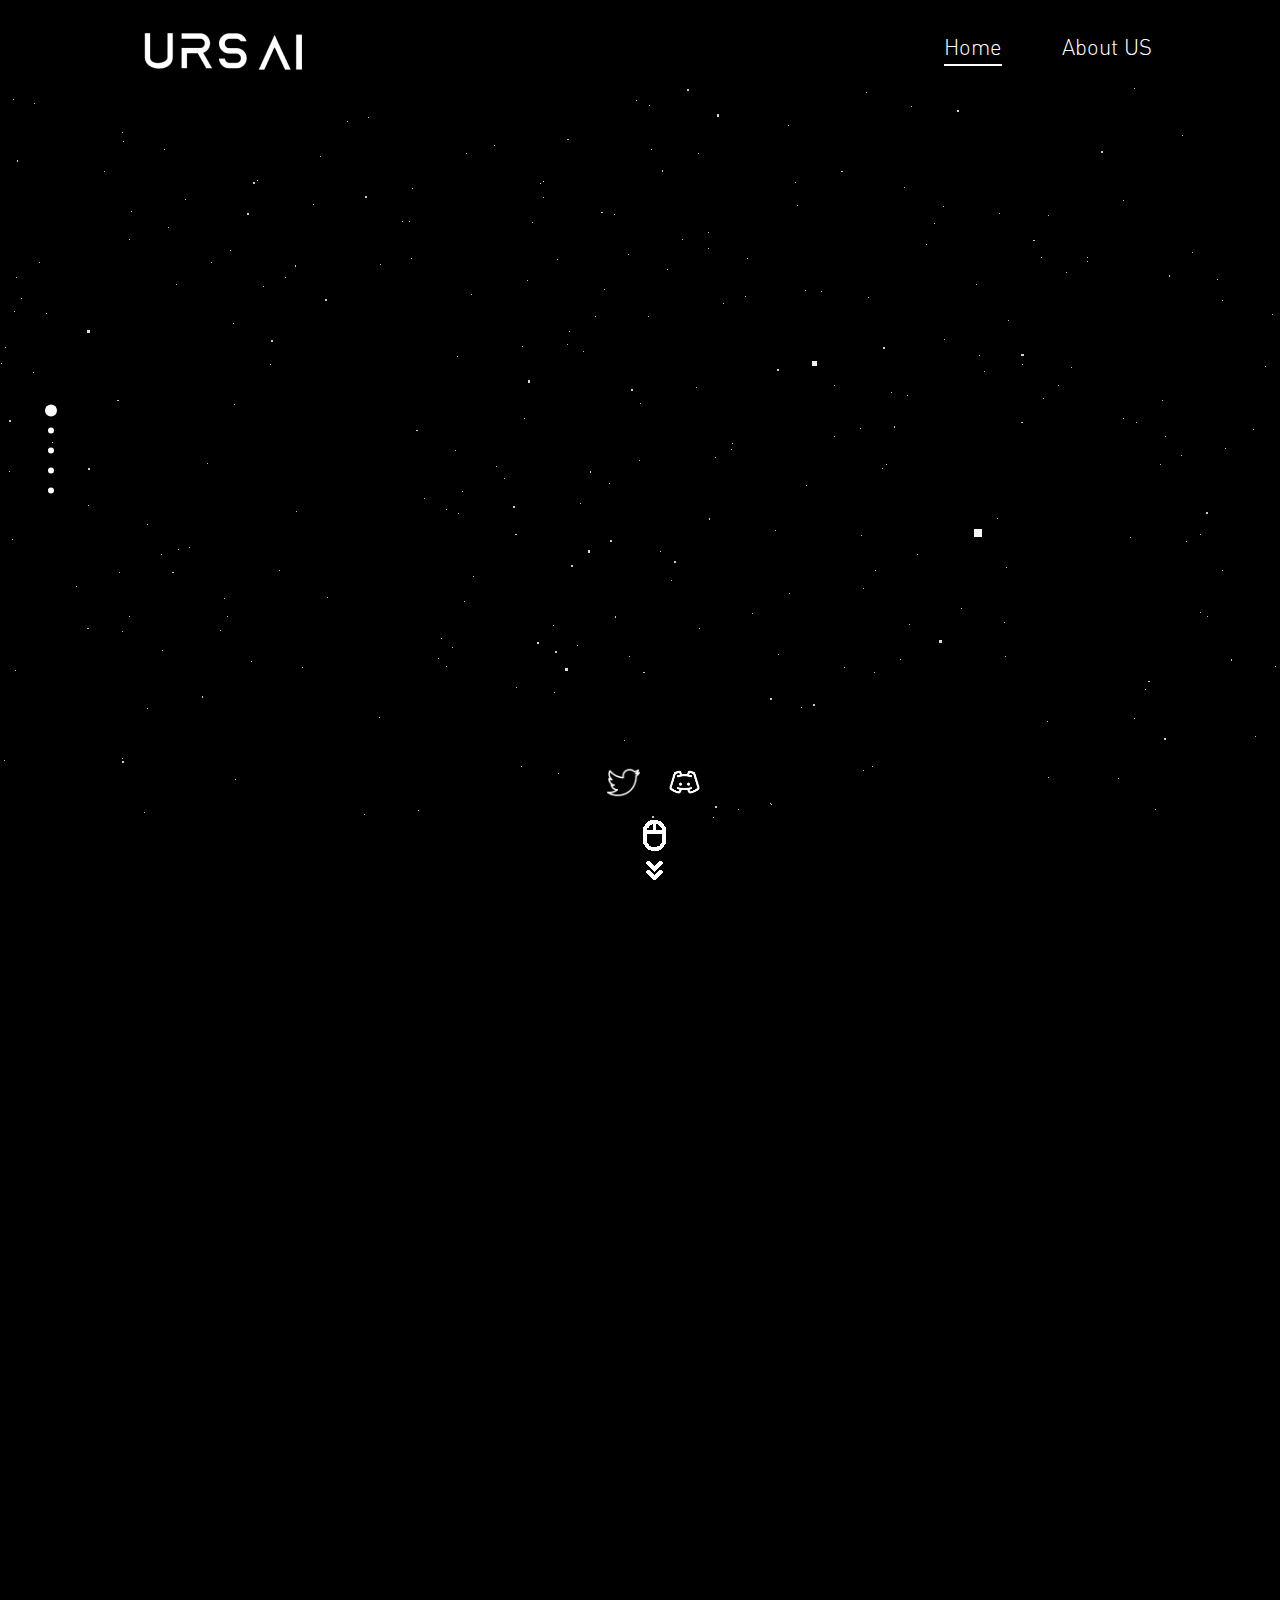
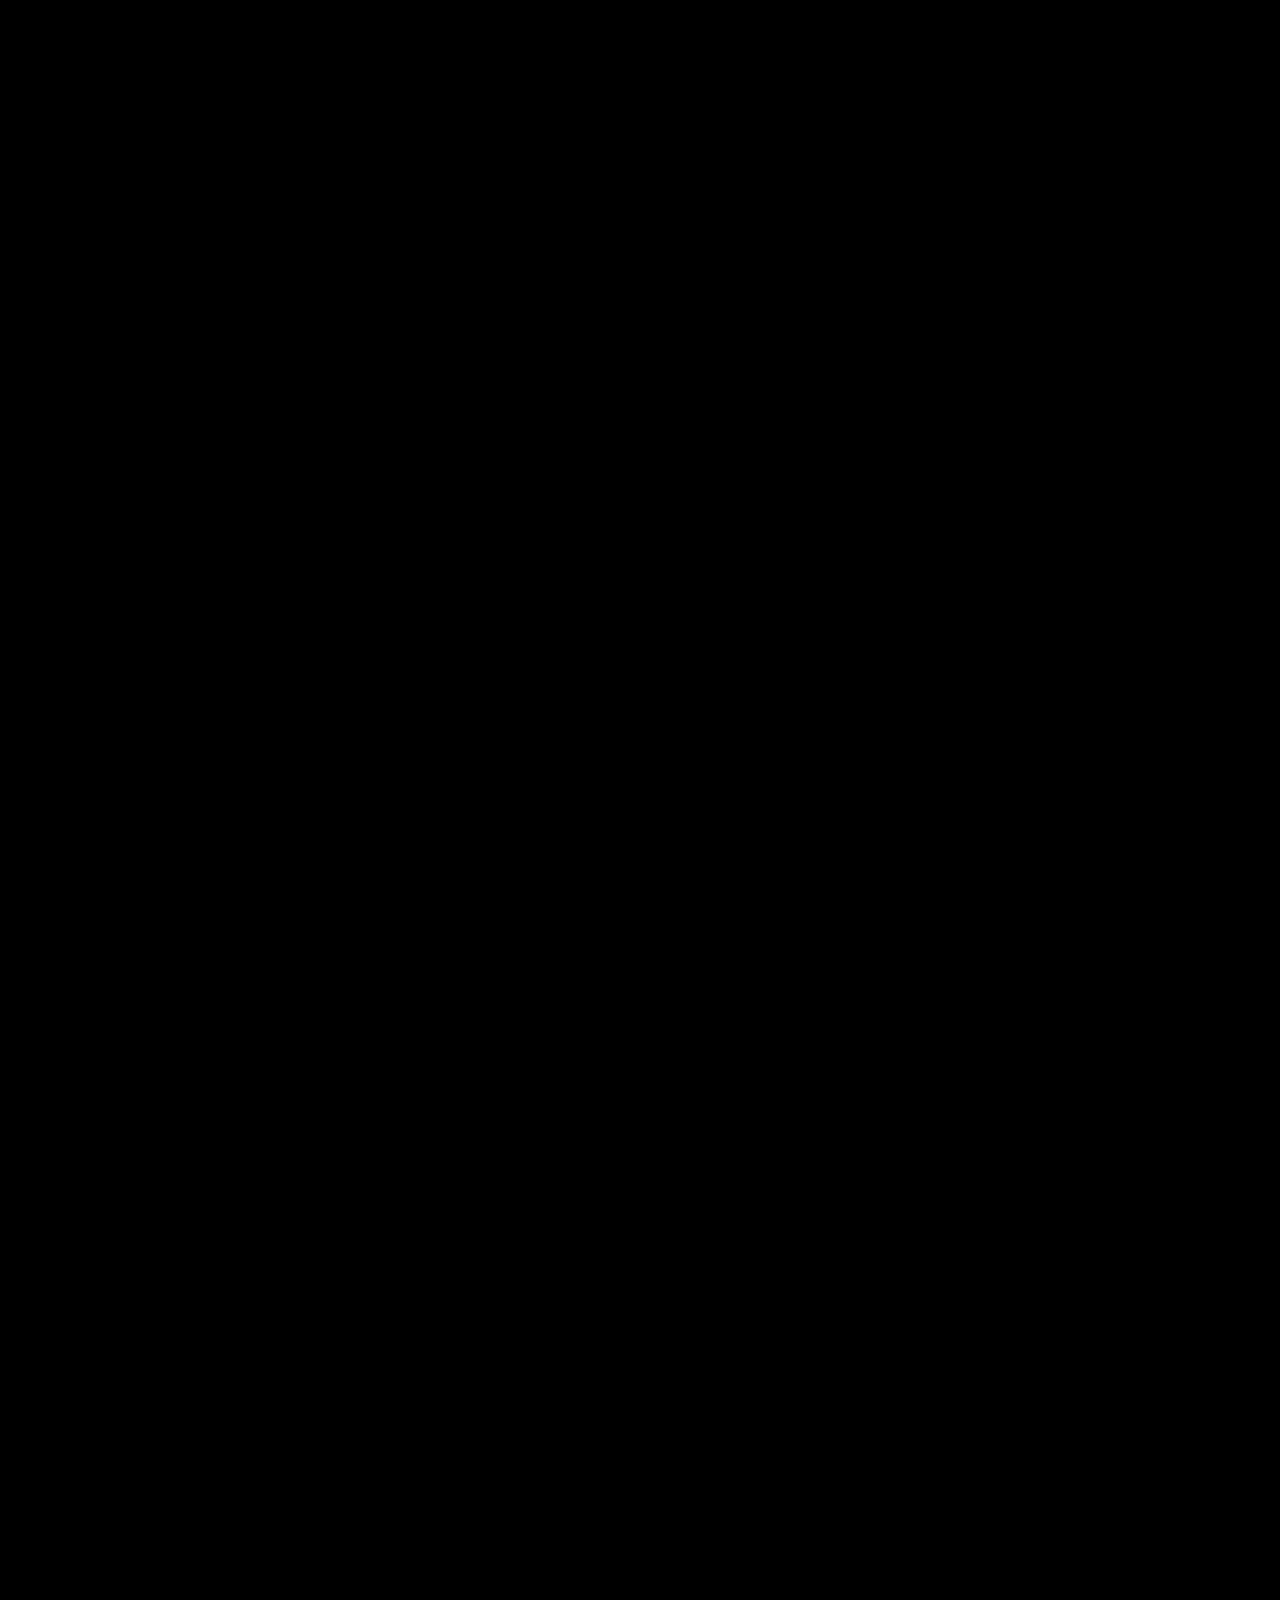
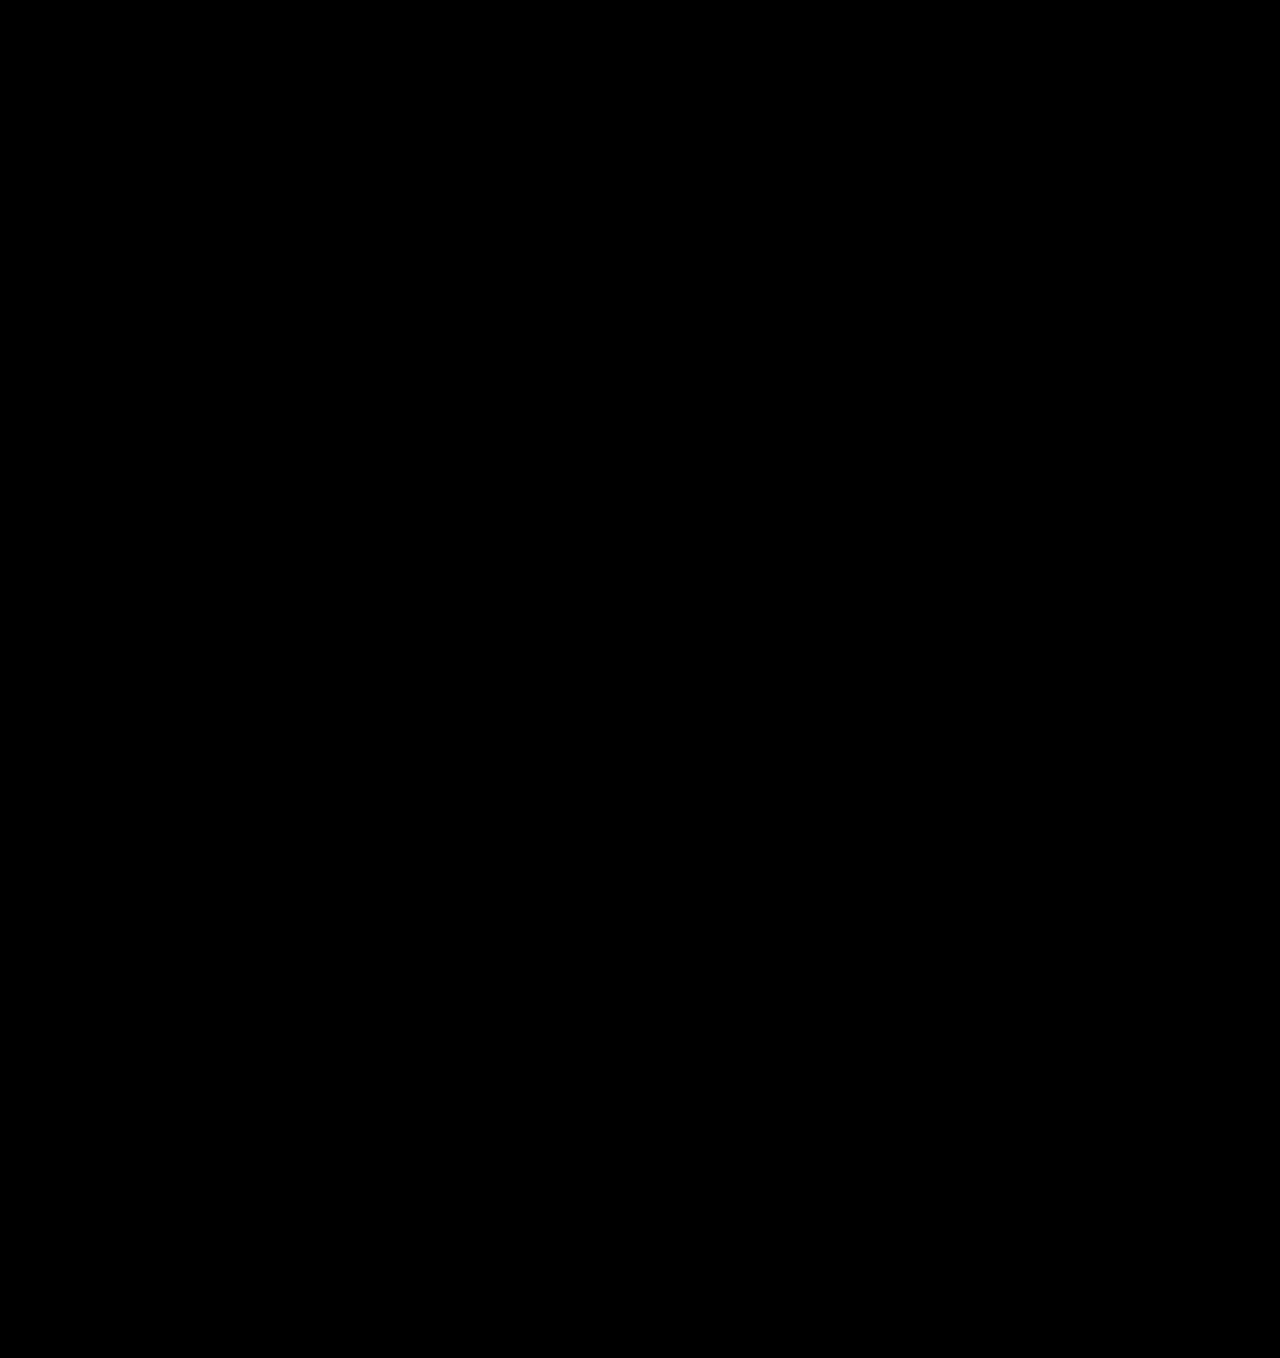
<file: index.html>
<!--
 * @Author: Drlong drl1210@163.com
 * @Date: 2023-04-17 09:34:23
 * @LastEditors: Drlong drl1210@163.com
 * @LastEditTime: 2023-04-20 10:11:46
 * @FilePath: \ai_alld:\web-all\urs-ai\index.html
 * @Description: 这是默认设置,请设置`customMade`, 打开koroFileHeader查看配置 进行设置: https://github.com/OBKoro1/koro1FileHeader/wiki/%E9%85%8D%E7%BD%AE
-->
<!DOCTYPE html>
<html lang="en">

<head>
	<meta http-equiv="Content-Type" content="text/html; charset=utf-8" />
	<title>URS.AI</title>
	<meta name="author" content="Alvaro Trigo Lopez" />
	<meta name="description" content="fullPage fixed header and footer." />
	<meta name="keywords" content="fullpage,jquery,demo,screen,fixed, header,footer, absolute, positioned,css" />
	<meta name="Resource-type" content="Document" />


	<link rel="stylesheet" type="text/css" href="css/fullpage.css" />
	<link rel="stylesheet" type="text/css" href="css/examples.css" />
	<style>

	</style>


</head>

<body>

	<audio id='click_audio_home' autoplay="autoplay" loop="loop" preload="auto" controls="controls"
		src="./audio/home.mp3">
	</audio>
	<audio id='click_audio_index' preload="auto" controls="controls" src="./audio/click.wav">
	</audio>
	<div id="header">
		<div class="nav">
			<!-- <div>2</div>
			<div>3</div> -->
			<a href="#" class="mala-logo mala-fl"></a>
			<div class="nav-help">
				<ul class="mala-nav-list mala-clearfix">
					<li class="mala-nav-item mala-fl">
						<a href="#" class="mala-nav-link" style="border-color: #fff;">
							Home</a>
					</li>
					<li class="mala-nav-item mala-fl">
						<a href="about.html" class="mala-nav-link">
							About US</a>
					</li>
				</ul>
			</div>
		</div>
	</div>
	<div id="footer">
		<!-- 底部滚动 -->
		<div class="bottom1">
			<div class="bottom1_top">
				<img src="images/twitter.png" class="img_1">
				<img src="images/DiscordLogo.png" class="img_1">
				<!-- <img src="images/Medium.png" class="img_1"> -->
				<!-- <img src="images/instagram.png" class="img_1"> -->
			</div>
			<div class="img_mouse">
				<img src="images/mouse.png">
				<!-- <div>
				<a class="nextone">Click To Next &nbsp;&nbsp;&nbsp;</a>
			</div> -->
				<img src="images/keyboard.png" class="img_keyboard">
			</div>

		</div>
	</div>
	<div id="lizhi" class="li_bac"></div>
	<div id="fullpage">
		<!-- page-1 -->
		<div class="section back" id="section0">
				<canvas id="canvas"></canvas>
				<div id="home_cent" class="home_cent">
					<h4> Easier Process, Better Creation.</h4>
					<p id="ticker" style=" font-size: 24px;">
						<i class="left-border"></i> URS.Al, the only platform you need to create <span
							style="font-size: 26px;font-weight: 600;">Al characters that are truly YOURS.</span>
					</p>
				</div>
			
			<!-- <canvas id="fire"></canvas> -->
		</div>
		<!-- page-2 -->
		<div class="section back0" id="section1">
			
			<div class="back0_cent">
				<div class="title1 ">
					<h4 id="text_0" class="title1_tit"> Your creativity, our protocol, <br> limitless possibilities.
					</h4>
					<p id="textp_0" class="title1_in">
						<i class="left-border"></i> Yours Protocol streamlines
						Al Character creation through a <span style="font-weight: 600;color:#3BF3FF">collaborative
							approach</span>, making it
						easier than ever to bring your
						characters to life
					</p>
				</div>

				<div class="cent1 lizhi_center">
					<video id="video_cent1" autoPlay="autoplay" class="video_cent" src="./video/B002.mp4" muted
						preload="auto" loop width="100%" height="600px">
						<source autoplay type="video/mp4">
					</video>
				</div>
				<div class="video_interact" id="video_interact">
					Click to interact
				</div>
			</div>

		</div>
		<!-- page-3 -->
		<div class="section back1" id="section2">
			
			<div class="back1_cent ">
				<div class="cent_box2">
					<div class="cent_2 cent_2_l">
						<h4 class="cent_2_tit">YOUR Creation with <br> <span
								style="font-size: 22px;font-weight: 600;font-family: DINFont_BO;color: #3BF3FF;">Total
								Flexibility and Autonomy</span> </h4>
						<p class="cent_2_p" style="padding-left: 60px;">
							Users can set: basic traits, self-awareness, conversation logic, worldview, and more <br>
							All settings for YOUR AI Characters will be <br> published onchain to ensure nothing is lost
						</p>
					</div>
					<div class="cent_2 cent_2_r" style="right:8%">
						<h4 class="cent_2_tit">Benefit from collective <br> <span
								style="font-size: 24px;font-weight: 600;font-family: DINFont_BO;color: #3BF3FF;"> UGI
								(User Generated
								Intelligencel)</span></h4>
						<p class="cent_2_p">
							With everything put on-chain, Yours Protocol enales trustless and permissionless tailoring
							of prompts
							<br>
							Community-built ecosystem brings AI Characters to life with richer and more nuanced
							personalities
						</p>
					</div>
				</div>
				<div class="cent_2_v_box">
					<video id="video_cent_2" class="cent_2_video" src='./video/C002.mp4' autoPlay="autoplay" muted
						preload="auto" loop width="100%" height="700px">
						<source autoplay type="video/mp4">
					</video>

				</div>
				<div class="video_interact_2 " id="video_interact_2">
					Click to interact
				</div>

			</div>


		</div>
		<!-- page-4 -->
		<div class="section back2" id="section3">
			<div class="video_cen3">
				<video id="video_cent_3" src='./video/A002.mp4' autoPlay="autoplay" muted preload="auto" loop
					width="700px">
					<source autoplay type="video/mp4">
			</video>
			</div>
			<div class="video_interact_3 " id="video_interact_3">
				Click to interact
			</div>
			<div class="title3">

				<h4 id="text_1" class="title3_tit">Everlasting Stability</h4>
				<p id="textp_1" class="title3_in">
					<i class="left-border"></i> Imagine creating something that will <span
						style="font-weight: 600;font-family: DINFont_BO;color: #3BF3FF;">last forever.</span>
					On-chain protocols offer that possibility for YOUR AI characters to stand the test of time and
					always evolving
				</p>
				<h4 class=" title3_tit_2">Easy Tailoring</h4>
				<p class=" title3_in_2">
					<i class="left-border"></i> Making YOUR perfect AI character <span
						style="font-weight: 600;font-family: DINFont_BO;color: #3BF3FF;"> has never been easier! </span>
					Directly chat with others' characters OR easily build upon them to create one that fits YOUR exact
					needs
				</p>
			</div>
		</div>
		<!-- page-4 -->
		<div class="section back3" id="section4">
			<canvas id="canvas_3"></canvas>
			
			<div class="title4">
				<h4 id="text_4" class="title4_tit">Alone we can do so little, together we can do so much.</h4>
				<p id="textp_4" class="title4_in">
					Join the first <span style="font-weight: 600;font-family: DINFont_BO;color: #3BF3FF;">
						community-driven </span> <br> UGI ecosystem today to unlock new
					possibilities with YOUR AIcharacters.
				</p>
				<div class="text_4_but ">
					Be the first to experience our MVP - Join Our Community TODAY! 
				</div>
			</div>
		</div>
		<!-- page-4 -->
		<!-- <div class="section" id="section1">
			<div class="slide" id="slide1">
				<div class="intro">
					<h1>How to do it</h1>
					<p>
						You will need to place your header and footer outside the plugin's wrapper.
						This way it won't move on scrolling. Take a look at the source code of this page.
					</p>
				</div>
			</div>

			<div class="slide" id="slide2">
				<h1>Slide 2</h1>
				<img src="imgs/iphone-blue.png" alt="iphone" id="iphone-two" />
			</div> 
		</div> -->
	</div>

	<script type="text/javascript" src="js/fullpage.js"></script>
	<script type="text/javascript" src="js/examples.js"></script>
	<script type="text/javascript" src="js/jquery-1.8.3.min.js"></script>
	<script type="text/javascript" src="js/index.js"></script>



	<!-- home -->
	<script type="module" src="js/home_script.js"></script>
	<script type="" src="js/home_scrollReveal.js"></script>
	<!-- home end -->


	<!-- <script src="js/liji-bac.js"></script> -->
	<!-- lizi -->

	<script src='js/three.min.js'></script>
	<script src="js/script.js"></script>

	<!-- lizi-end -->

	<script type="text/javascript">
		// var myFullpage = new fullpage('#fullpage', {
		// 	anchors: ['firstPage', 'secondPage', '3rdPage'],
		// 	// sectionsColor: ['#C63D0F', '#1BBC9B', '#7E8F7C'],
		// 	css3: true
		// });

		$(document).ready(function () {
			setTimeout(() => {
				console.log('11111111 :>> ', 11111111);
				$('.home_cent').removeClass('home_cent_ach');
				$('.home_cent').toggleClass('home_cent_ac');
			}, 3000);
		});

	</script>

</body>

</html>
</file>
<file: css/fullpage.css>
/*!
 * fullPage 4.0.19
 * https://github.com/alvarotrigo/fullPage.js
 *
 * @license GPLv3 for open source use only
 * or Fullpage Commercial License for commercial use
 * http://alvarotrigo.com/fullPage/pricing/
 *
 * Copyright (C) 2021 http://alvarotrigo.com/fullPage - A project by Alvaro Trigo
 */
html.fp-enabled,
.fp-enabled body {
    margin: 0;
    padding: 0;
    overflow:hidden;

    /*Avoid flicker on slides transitions for mobile phones #336 */
    -webkit-tap-highlight-color: rgba(0,0,0,0);
}
.fp-section {
    position: relative;
    -webkit-box-sizing: border-box; /* Safari<=5 Android<=3 */
    -moz-box-sizing: border-box; /* <=28 */
    box-sizing: border-box;
    height: 100%;
    display: block;
}
.fp-slide {
    float: left;
}
.fp-slide, .fp-slidesContainer {
    height: 100%;
    display: block;
}
.fp-slides {
    z-index:1;
    height: 100%;
    overflow: hidden;
    position: relative;
    -webkit-transition: all 0.3s ease-out; /* Safari<=6 Android<=4.3 */
    transition: all 0.3s ease-out;
}
.fp-table{
    display: flex;
    flex-direction: column;
    justify-content: center;
    width: 100%;
}
.fp-slidesContainer {
    float: left;
    position: relative;
}
.fp-controlArrow {
    -webkit-user-select: none; /* webkit (safari, chrome) browsers */
    -moz-user-select: none; /* mozilla browsers */
    -khtml-user-select: none; /* webkit (konqueror) browsers */
    -ms-user-select: none; /* IE10+ */
    position: absolute;
    z-index: 4;
    top: 50%;
    cursor: pointer;
    margin-top: -38px;
    -webkit-transform: translate3d(0,0,0);
    -ms-transform: translate3d(0,0,0);
    transform: translate3d(0,0,0);
}
.fp-prev{
    left: 15px;
}
.fp-next{
    right: 15px;
}
.fp-arrow{
    width: 0;
    height: 0;
    border-style: solid;
}
.fp-arrow.fp-prev {
    border-width: 38.5px 34px 38.5px 0;
    border-color: transparent #fff transparent transparent;
}
.fp-arrow.fp-next {
    border-width: 38.5px 0 38.5px 34px;
    border-color: transparent transparent transparent #fff;
}
.fp-notransition {
    -webkit-transition: none !important;
    transition: none !important;
}
#fp-nav {
    position: fixed;
    z-index: 999999;
    top: 50%;
    opacity: 1;
    transform: translateY(-50%);
    -ms-transform: translateY(-50%);
    -webkit-transform: translate3d(0,-50%,0);
}
#fp-nav.fp-right {
    right: 37px;
}
#fp-nav.fp-left {
    left: 37px;
}
.fp-slidesNav{
    position: absolute;
    z-index: 4;
    opacity: 1;
    -webkit-transform: translate3d(0,0,0);
    -ms-transform: translate3d(0,0,0);
    transform: translate3d(0,0,0);
    left: 0 !important;
    right: 0;
    margin: 0 auto !important;
}
.fp-slidesNav.fp-bottom {
    bottom: 17px;
}
.fp-slidesNav.fp-top {
    top: 17px;
}
#fp-nav ul,
.fp-slidesNav ul {
  margin: 0;
  padding: 0;
}
#fp-nav ul li,
.fp-slidesNav ul li {
    display: block;
    width: 14px;
    height: 13px;
    margin: 7px;
    position:relative;
}
.fp-slidesNav ul li {
    display: inline-block;
}
#fp-nav ul li a,
.fp-slidesNav ul li a {
    display: block;
    position: relative;
    z-index: 1;
    width: 100%;
    height: 100%;
    cursor: pointer;
    text-decoration: none;
}
#fp-nav ul li a.active span,
.fp-slidesNav ul li a.active span,
#fp-nav ul li:hover a.active span,
.fp-slidesNav ul li:hover a.active span{
    background-color: #fff;
    height: 12px;
    width: 12px;
    margin: -6px 0 0 -6px;
    border-radius: 100%;
 }
#fp-nav ul li a span,
.fp-slidesNav ul li a span {
    border-radius: 50%;
    position: absolute;
    z-index: 1;
    height: 6px;
    width: 6px;
    border: 0;
    background-color: #fff;
    left: 50%;
    top: 50%;
    margin: -3px 0 0 -3px;
    -webkit-transition: all 0.1s ease-in-out;
    -moz-transition: all 0.1s ease-in-out;
    -o-transition: all 0.1s ease-in-out;
    transition: all 0.1s ease-in-out;
}
#fp-nav ul li:hover a span,
.fp-slidesNav ul li:hover a span{
    width: 10px;
    height: 10px;
    margin: -5px 0px 0px -5px;
}
#fp-nav ul li .fp-tooltip {
    position: absolute;
    top: -2px;
    color: #fff;
    font-size: 14px;
    font-family: arial, helvetica, sans-serif;
    white-space: nowrap;
    max-width: 220px;
    overflow: hidden;
    display: block;
    opacity: 0;
    width: 0;
    cursor: pointer;
}
#fp-nav ul li:hover .fp-tooltip,
#fp-nav.fp-show-active a.active + .fp-tooltip {
    -webkit-transition: opacity 0.2s ease-in;
    transition: opacity 0.2s ease-in;
    width: auto;
    opacity: 1;
}
#fp-nav ul li .fp-tooltip.fp-right {
    right: 20px;
}
#fp-nav ul li .fp-tooltip.fp-left {
    left: 20px;
}
.fp-auto-height.fp-section,
.fp-auto-height .fp-slide{
    height: auto !important;
}

.fp-responsive .fp-is-overflow.fp-section{
    height: auto !important;
}

/* Used with autoScrolling: false */ 
.fp-scrollable.fp-responsive .fp-is-overflow.fp-section,
.fp-scrollable .fp-section,
.fp-scrollable .fp-slide{
   /* Fallback for browsers that do not support Custom Properties */
   height: 100vh;
   height: calc(var(--vh, 1vh) * 100);
}

.fp-scrollable.fp-responsive .fp-is-overflow.fp-section:not(.fp-auto-height):not([data-percentage]),
.fp-scrollable .fp-section:not(.fp-auto-height):not([data-percentage]),
.fp-scrollable .fp-slide:not(.fp-auto-height):not([data-percentage]){
    /* Fallback for browsers that do not support Custom Properties */
    min-height: 100vh;
    min-height: calc(var(--vh, 1vh) * 100);
}

/* Disabling vertical centering on scrollable elements */
.fp-overflow{
    justify-content: flex-start;
    max-height: 100vh;
}

/* No scrollable when using auto-height */
.fp-scrollable .fp-auto-height .fp-overflow{
    max-height: none;
}

.fp-is-overflow .fp-overflow.fp-auto-height-responsive,
.fp-is-overflow .fp-overflow.fp-auto-height,
.fp-is-overflow > .fp-overflow{
    overflow-y: auto;
}
.fp-overflow{
    outline:none;
}

.fp-overflow.fp-table{
    display: block;
}

.fp-responsive .fp-auto-height-responsive.fp-section,
.fp-responsive .fp-auto-height-responsive .fp-slide{
    height: auto !important;
    min-height: auto !important;
}

/*Only display content to screen readers*/
.fp-sr-only{
    position: absolute;
    width: 1px;
    height: 1px;
    padding: 0;
    overflow: hidden;
    clip: rect(0, 0, 0, 0);
    white-space: nowrap;
    border: 0;
}

/* Customize website's scrollbar like Mac OS
Not supports in Firefox and IE */
.fp-scroll-mac .fp-overflow::-webkit-scrollbar {
    background-color: transparent;
    width: 9px;
}
.fp-scroll-mac .fp-overflow::-webkit-scrollbar-track {
    background-color: transparent;
}
.fp-scroll-mac .fp-overflow::-webkit-scrollbar-thumb {
    background-color: rgba(0,0,0,.4);
    border-radius: 16px;
    border: 4px solid transparent;
}
.fp-warning,
.fp-watermark{
    z-index: 9999999;
    position: absolute;
    bottom: 0;
}
.fp-warning,
.fp-watermark a{
    text-decoration: none;
    color: #000;
    background: rgba(255,255,255,0.6);
    padding: 5px 8px;
    font-size: 14px;
    font-family: arial;
    color: black;
    display: inline-block;
    border-radius: 3px;
    margin: 12px;
}
.fp-noscroll .fp-overflow{
    overflow: hidden;
}
</file>
<file: css/examples.css>
@CHARSET "ISO-8859-1";
/* Reset CSS
 * --------------------------------------- */


 @font-face {
    font-family: 'DINFont';   /*字体名称*/
    src: url('../font/DIN-LI.OTF');       /*字体源文件*/
  }

  /* 加粗字体 */
  @font-face {
    font-family: 'DINFont_BO';   /*字体名称*/
    src: url('../font/DIN-BO.OTF');       /*字体源文件*/
  }

 *{
    font-family: DINFont;
 }
 body{
	font-family: DINFont;
	background-color: #000000;
}

body,div,dl,dt,dd,ul,ol,li,h1,h2,h3,h4,h5,h6,pre,
form,fieldset,input,textarea,p,blockquote,th,td {
    padding: 0;
    margin: 0;
    text-align: left;
}
a{
	text-decoration:none;
}
table {
    border-spacing: 0;
}
fieldset,img {
    border: 0;
}
address,caption,cite,code,dfn,em,strong,th,var {
    font-weight: normal;
    font-style: normal;
}
strong{
	font-weight: bold;
}
ol,ul {
    list-style: none;
    margin:0;
    padding:0;
}
caption,th {
    text-align: left;

}
h1,h2,h3,h4,h5,h6 {
    font-weight: normal;
    font-size: 100%;
    margin:0;
    padding:0;
    color:#ffffff;
}
q:before,q:after {
    content:'';
}
abbr,acronym { border: 0;
}


.fp-watermark{display: none;}


#canvas_3 {
	display: block;
	width: 100%;
	height: 100%;
	position: absolute;
	top: 0;
	left: 0;
}


/* 处理调试 */
.lil-gui.autoPlace {
	display: none;
}

.intro p {
	color: #fff;
}

/* Centered texts in each section
* --------------------------------------- */
.section {
	text-align: center;
}

/* Fixed header and footer.
* --------------------------------------- */
#header,
#footer {
	position: fixed;
	min-height: 60px;
	display: block;
	width: 100%;
	background: #000000;
	z-index: 9;
	text-align: center;
	color: #ffffff;
	padding: 20px 0 0 0;
}

#header {
	top: 0px;
}

#footer {
	bottom: 0px;
	background: transparent;
}

.nav {
    /* width: 1920px; */
    margin: 0 auto;
    height: 60px;
    padding-left: 10%;
    padding-right: 10%;
	display: flex;
	align-items: center;
	justify-content: space-between;

}

.mala-logo {
    background-image: url(../images/LOGO.png);
    display: block;
    width: 192px;
    height: 47px;
}

.nav-help {
    display: flex;
	align-items: center;
	justify-content: flex-end;
}

 
.mala-fl {
    float: left;
    text-align: center;
}

.mala-nav-link {
    border-bottom: 2px solid #000000;
}
.mala-nav-link:hover {
    border-bottom: 2px solid #fff;
}

.mala-nav-list {
    margin-left: 30px;
}

.mala-nav-item {
    position: relative;
    list-style-type: none;
    display: list-item;
    margin-left: 60px;
    /* margin-top: 12px; */
}

.mala-nav-link-lang {
    background-image: url(../images/language.png);
    background-repeat: no-repeat;
    display: block;
    width: 28px;
    height: 28px;
    margin-top: 2px;
}

.mala-nav-link {
    font-family: DINFont;
    text-decoration: none;
    display: inline-block;
    color: #fff;
    cursor: pointer;
    font-weight: regular;
    font-size: 22px;
    padding-bottom: 4px;
    line-height: normal;
}


.bottom1 {
    position: fixed;
    bottom: 3px;
    left: 50%;
    width: 260px;
    margin-left: -102px;
    z-index: 999;
}
.bottom1_top{
    display: flex;
    align-items: center;
    justify-content: center;
}

.bottom1 img {
    width: 33px;
    margin-right: 28px;
}

.img_mouse {
    width: 100%;
    margin: 20px auto 10px;

    display: flex;
    justify-content: center;
    align-items: center;
    flex-direction: column;
}

.img_keyboard {
    margin-top: 2px;
    animation: img_keyboard_move 1.3s cubic-bezier(0, 0.41, 0.67, 1.08) 0.2s infinite both;
}

@keyframes img_keyboard_move {
    0% {
        opacity: 1;
    }

    100% {
        opacity: 0;
    }
}

/* Bottom menu
* --------------------------------------- */


/* Custom CSS
 * --------------------------------------- */

 .left-border {
    display: inline-block;
    width: 5px;
    height: 20px;
    background-color: #fff;
    margin-right: 12px;
}

 /* page-1 */

 .back{
	height: 100%;
	overflow: hidden;
}
 .back #canvas{
	margin-top: -60px;
}


 .home_cent{
    position: absolute;
    left:50%;
    top: 8%;
    margin: 0px auto;
    font-family:DINFont;
    color: #fff;
    z-index: 99;
    margin-left: -460px;
    line-height: 40px;
    opacity: 0;
    z-index: 9999;
    /* transition: all 3s ease-in-out 0.4s; */
 
}

.home_cent_ac {
    animation: home_cent_ac 0.9s cubic-bezier(0.25, 0.67, 0.63, 0.68) 1 forwards;;
}

.home_cent_ach {
    animation: home_cent_ach 0.9s cubic-bezier(0.25, 0.67, 0.63, 0.68) 1 forwards;;
}

@keyframes home_cent_ac {
    0% {
        opacity: 0;
        top: 17%;
    }

    100% {
        opacity: 1;
        top: 8%;
    }
}

@keyframes home_cent_ach {
    0% {
        opacity: 1;
        top: 8%;
    }

    100% {
        opacity: 0;
        top: 17%;
    }
}

.home_cent h4 {
    color: #ffffff;
    font-family:DINFont_BO;
    font-weight: bold;
    font-size: 60px;
    /* line-height: 34px; */
    letter-spacing: 0px;
    text-align: left;
    display: block;
    margin: 0;
    margin-top: 70px;
}
.home_cent p {
	color: #ffffff;
    font-family: DINFont;
    font-weight: normal;
    font-size: 24px;
    /* line-height: 30px; */
    letter-spacing: 0px;
    text-align: left;
	margin-top: 12px;
}

 /* page-1-end */

 /* page-2 */
 .back0{
    padding-left: 8%;
    padding-right: 8%;
   position: absolute;
   top:0;
   left: 0;
   position: relative;
   height: 100%;

}

.title1 {
    width: 480px;
    height: 400px;
    position: absolute;
    left: 12%;
    top: 50%;
    transform: translate(0%, -66%);
    color: #fff;
    z-index: 99;
    transition: all 2 ease-in-out 0.3s;

}

 

.title1_tit{
    color: #ffffff;
    font-family: DINFont_BO;
    font-weight: bold;
    font-size: 36px;
    letter-spacing: 0px;
    text-align: left;
    display: block;
    line-height: 44px;
    transition: all 3 ease-in-out 0.3s;
    opacity: 0;
    margin-top: 40px;
    position: absolute;
    top: 60px;
}




.title1_in {
    color: #ffffff;
    font-family: DINFont;
    font-weight: normal;
    font-size: 24px;
    line-height: 30px;
    letter-spacing: 0px;
    text-align: left;
    transition: all 2 ease-in-out 0.3s;
    opacity: 0;
    margin-top: 40px;
    position: absolute;
    top: 220px;

}


.cent1 {
    width: 700px;
    height: 700px;
    position: absolute;
    right: -3%;
    top: 50%;
    transform: translate(0%, -60%);
    /* transition: all 2s ease-in-out .5s; */

}
.video_cent {
    width: 700px;
    height: 700px;
    position: absolute;
    /* position: absolute;
    width: 700px;
    height: 700px;
    right: 1%; */
    /* transition: all 2s ease-in-out .5s; */

}

.video_interact {
    position:absolute;
    bottom: 30%;
    left: 51%;
    transform: translate(-50%, 0%);
    color: #fff;
    font-size: 16px;
    z-index: 99999;
    font-weight: 100;
    cursor: pointer;
    padding: 10px 18px;
    border: 1px solid #fff;
    transition: all 0.3s ease-in-out 0s;
    border-radius: 14px;
    opacity: 0;
}
.video_interact:hover {
   border: 1px solid #fff;
   background-color: #fff;
   color: #000;
}


.cent1_ac {
    animation: cent1_ac 1s cubic-bezier(0.25, 0.67, 0.63, 0.68) 1 forwards;;
}

.cent1_ach {
    animation: cent1_ach 1s cubic-bezier(0.25, 0.67, 0.63, 0.68) 1 forwards;;
}

@keyframes cent1_ac {
    0% {
        opacity: 0;
    }

    100% {
        opacity: 1;
    }
}

@keyframes cent1_ach {
    0% {
        opacity: 1;
    }

    100% {
        opacity: 0;
    }
}

.cent1_v_ac {
    animation: cent1_v_ac 0.3s cubic-bezier(0.25, 0.67, 0.63, 0.68) 1 forwards;;
}

.cent1_v_ach {
    animation: cent1_v_ach 0.3s cubic-bezier(0.25, 0.67, 0.63, 0.68) 1 forwards;;
}

@keyframes cent1_v_ac {
    0% {
        opacity: 0;
        /* transform: scale(1); */
    }

    100% {
        opacity: 1;
        /* transform: scale(1.1); */
    }
}

@keyframes cent1_v_ach {
    0% {
        opacity: 1;
        /* transform: scale(1.1); */
    }

    100% {
        opacity: 0;
        /* transform: scale(1); */
        
    }
}

.title1_tit_ac {
    animation: title1_tit_ac 0.6s cubic-bezier(0.25, 0.67, 0.63, 0.68) 1 forwards;;
}

.title1_tit_ach {
    animation: title1_tit_ach 0.6s cubic-bezier(0.25, 0.67, 0.63, 0.68) 1 forwards;;
}

@keyframes title1_tit_ac {
    0% {
        opacity: 0;
        top: 120px;
    }

    100% {
        opacity: 1;
        top: 60px;
    }
}

@keyframes title1_tit_ach {
    0% {
        opacity: 1;
        top: 60px;
    }

    100% {
        opacity: 0;
        top: 120px;
    }
}
.title1_in_ac {
    animation: title1_in 0.6s cubic-bezier(0.25, 0.67, 0.63, 0.68) 1 forwards;;
}

.title1_in_ach {
    animation: title1_in_ach 0.6s cubic-bezier(0.25, 0.67, 0.63, 0.68) 1 forwards;;
}

@keyframes title1_in {
    0% {
        opacity: 0;
        top: 320px;
    }

    100% {
        opacity: 1;
        top: 180px;
    }
}

@keyframes title1_in_ach {
    0% {
        display: block;
        opacity: 1;
        top: 180px;
    }

    100% {
        display: none;
        opacity: 0;
        top: 320px;
    }
}
 /* page-2-end */




 /* page-3 */
 .li_bac {
	display: block;
	width: 100%;
	height: 100%;
	position: absolute;
	top: 0;
	left: 0;
	z-index: 0;
}

 .back1{
    padding-left: 8%;
    padding-right: 8%;
	position: absolute;
	top:0;
	left: 0;
	position: relative;
	/* height: 100%; */
	z-index: 9;
}

.cent_box2 {
    transition: all 2 ease-in-out 0.3s;
    display: flex;
    align-items: center;
    justify-content: space-between;
    flex-direction: row;
    padding-left: 5%;
    height: 240px;
   
}
.cent_2{
    z-index: 999;
    background: url(../images/card_bc.png);
    background-repeat: no-repeat;
    background-size: contain;
    opacity: 0;
    transition: all 3 ease-in-out 0.3s;
    position: absolute;
}



.cent_2_v_box{
    position:absolute;
    top: 0%;
    left: 50%;
    transform: translate(-50%, 0%);
}

.cent_2_video{
    opacity: 0.5;

}

.video_interact_2{
    position:absolute;
    bottom: 30%;
    left: 51%;
    transform: translate(-50%, 0%);
    color: #fff;
    font-size: 16px;
    z-index: 999999999;
    font-weight: 100;
    cursor: pointer;
    padding: 10px 18px;
    border: 1px solid #fff;
    opacity: 0;
    transition: all 0.3s ease-in-out 0s;
    border-radius: 14px;
}
.video_interact_2:hover {
    border: 1px solid #fff;
    background-color: #fff;
    color: #000;
 }

.cent_2_tit{
    color: #ffffff;
    font-family: DINFont_BO;
    font-weight: bold;
    font-size: 27px;
    text-align: center;
    /* width: 478px; */
    line-height: 30px;
    transition: all 3 ease-in-out 0.3s;
    padding: 60px 22px 20px 12px;  
    margin: 0px;
   
}
.cent_2_p{
    color: #ffffff;
    font-family: DINFont;
    font-weight: normal;
    font-size: 21px;
    padding: 0px 22px 0 32px;  
    /* width: 480px; */
    margin-top: 0px;
    line-height: 25px;
}



 


.cent_2_ac {
    animation: cent_2_ac 0.6s cubic-bezier(0.25, 0.67, 0.63, 0.68) 1 forwards;;
}

.cent_2_ach {
    animation: cent_2_ach 0.6s cubic-bezier(0.25, 0.67, 0.63, 0.68) 1 forwards;;
}

@keyframes cent_2_ac {
    0% {
        opacity: 0;
        top: 40%;
    }

    100% {
        opacity: 1;
        top: 26%;
    }
}

@keyframes cent_2_ach {
    0% {
        opacity: 1;
        top: 26%;
    }

    100% {
        opacity: 0;
        top: 40%;
    }
}
.video_interact_ac {
    animation: video_interact_ac 0.4s cubic-bezier(0.25, 0.67, 0.63, 0.68) 1 forwards;;
}

.video_interact_ach {
    animation: video_interact_ach 0.4s cubic-bezier(0.25, 0.67, 0.63, 0.68) 1 forwards;;
}

@keyframes video_interact_ac {
    0% {
        opacity: 0;
    }

    100% {
        opacity: 1;
    }
}

@keyframes video_interact_ach {
    0% {
        opacity: 1;
    }

    100% {
        opacity: 0;
    }
}
.cent_2_v_ac {
    animation: cent_2_v_ac 1s cubic-bezier(0.25, 0.67, 0.63, 0.68) 1 forwards;;
}

.cent_2_v_ach {
    animation: cent_2_v_ach 1s cubic-bezier(0.25, 0.67, 0.63, 0.68) 1 forwards;;
}

@keyframes cent_2_v_ac {
    0% {
        opacity: 0.5;
        transform: scale(1);
        /* top: 220px; */
    }

    100% {
        opacity: 1;
        transform: scale(1.4);
        /* top: 120px; */
    }
}

@keyframes cent_2_v_ach {
    0% {
        opacity:1;
        transform: scale(1.4);
        /* top: 120px; */
    }

    100% {
        opacity: 0.5;
        transform: scale(1);
        /* top: 220px; */
    }
}


 /* page-3-end */

 /* page-4 */


 .back2 {
    padding-left: 8%;
    padding-right: 8%;
    position: absolute;
    top:0;
    left: 0;
    position: relative;
    height: 100%;
    
}

.li_bac2 {
	display: block;
	width: 100%;
	height: 100%;
	position: absolute;
	top: 0;
	left: 0;
	z-index: 0;
}


.video_cen3{
    position: absolute;
    left: 2%;
    top: -4%;
    transform: translate(0%, -12%);
}

#video_cent_3{
    width: 700px;
    height: 700px;
}


.video_cen3_ac {
    animation: video_cen3_ac 0.5s cubic-bezier(0.25, 0.67, 0.63, 0.68) 1 forwards;;
}

.video_cen3_ach {
    animation: video_cen3_ach 0.5s cubic-bezier(0.25, 0.67, 0.63, 0.68) 1 forwards;;
}

@keyframes video_cen3_ac {
    0% {
        opacity: 0;
        /* transform: scale(1); */
        /* top: 220px; */
    }

    100% {
        opacity: 1;
        /* transform: scale(1.1); */
        /* top: 120px; */
    }
}

@keyframes video_cen3_ach {
    0% {
        opacity:1;
        /* transform: scale(1.1); */
        /* top: 120px; */
    }

    100% {
        opacity: 0;
        /* transform: scale(1); */
        /* top: 220px; */
    }
}


.title3 {
    position: absolute; 
   top: 15%;
   right: 6%;
    color: #fff;
    z-index: 99;
    width: 440px;
    height: 600px;
}


.video_interact_3{
    position:absolute;
    bottom: 27%;
    left: 51%;
    transform: translate(-50%, 0%);
    color: #fff;
    font-size: 16px;
    z-index: 99999;
    font-weight: 100;
    cursor: pointer;
    padding: 10px 18px;
    border: 1px solid #fff;
    transition: all 0.3s ease-in-out 0s;
    border-radius: 14px;
    opacity: 0;
}
.video_interact_3:hover {
    border: 1px solid #fff;
    background-color: #fff;
    color: #000;
 }
 

.title3_tit{
    color: #ffffff;
    font-family: DINFont_BO;
    font-weight: bold;
    font-size: 36px;
    max-width: 80%;
    line-height: 34px;
    transition: all 3 ease-in-out 0.3s;
    /* margin-top: 40px; */
    position: absolute;
    opacity: 0;
    top: 180px;
}


.title3_in {
    color: #ffffff;
    font-family: DINFont;
    font-weight: normal;
    font-size: 20px;
    /* line-height: 30px; */
    max-width: 90%;
    transition: all 2 ease-in-out 0.3s;
    opacity: 0;
    /* margin-top: 40px; */
    position: absolute;
    top: 420px;
    margin: 0px;

}


.title3_tit_2{
    font-family: DINFont_BO;
    font-weight: bold;
    font-size: 36px;
    max-width: 90%;
    line-height: 34px;
    transition: all 3 ease-in-out 0.3s;
    opacity: 0;
    margin-top: 40px;
    position: absolute;
    top: 380px;
    margin: 0;
}

.title3_in_2{
    color: #ffffff;
    font-family: DINFont;
    font-weight: normal;
    font-size: 20px;
    /* line-height: 30px; */
    max-width: 90%;
    transition: all 2 ease-in-out 0.3s;
    opacity: 0;
    /* margin-top: 40px; */
    position: absolute;
    top: 580px;
    margin: 0px;
}







.cent_3_ac {
    animation: cent_3_ac 0.6s cubic-bezier(0.25, 0.67, 0.63, 0.68) 1 forwards;;
}

.cent_3_ach {
    animation: cent_3_ach 0.6s cubic-bezier(0.25, 0.67, 0.63, 0.68) 1 forwards;;
}

@keyframes cent_3_ac {
    0% {
        opacity: 0;
    }

    100% {
        opacity: 1;
    }
}

@keyframes cent_3_ach {
    0% {
        opacity: 1;
    }

    100% {
        opacity: 0;
    }
}

.title3_tit_ac {
    animation: title3_tit_ac 0.6s cubic-bezier(0.25, 0.67, 0.63, 0.68) 1 forwards;;
}

.title3_tit_ach {
    animation: title3_tit_ach 0.6s cubic-bezier(0.25, 0.67, 0.63, 0.68) 1 forwards;;
}

@keyframes title3_tit_ac {
    0% {
        opacity: 0;
        top: 180px;
    }

    100% {
        opacity: 1;
        top: 0px;
    }
}

@keyframes title3_tit_ach {
    0% {
        opacity: 1;
        top: 0px;
    }

    100% {
        opacity: 0;
        top: 180px;
    }
}
.title3_in_ac {
    animation: title3_in 0.6s cubic-bezier(0.25, 0.67, 0.63, 0.68) 1 forwards;;
}

.title3_inh {
    animation: title3_inh 0.6s cubic-bezier(0.25, 0.67, 0.63, 0.68) 1 forwards;;
}

@keyframes title3_in {
    0% {
        opacity: 0;
        top: 120px;
    }

    100% {
        opacity: 1;
        top: 60px;
    }
}

@keyframes title3_inh {
    0% {
        opacity: 1;
        top: 60px;
    }

    100% {
        opacity: 0;
        top: 120px;
    }
}


.title3_tit_2_ac {
    animation: title3_tit_2_ac 0.6s cubic-bezier(0.25, 0.67, 0.63, 0.68) 1 forwards;;
}

.title3_tit_2_ach {
    animation: title3_tit_2_ach 0.6s cubic-bezier(0.25, 0.67, 0.63, 0.68) 1 forwards;;
}

@keyframes title3_tit_2_ac {
    0% {
        opacity: 0;
        top: 360px;
    }

    100% {
        opacity: 1;
        top: 260px;
    }
}

@keyframes title3_tit_2_ach {
    0% {
        opacity: 1;
        top: 260px;
    }

    100% {
        opacity: 0;
        top: 360px;
    }
}
.title3_in_2_ac {
    animation: title3_in_2 0.6s cubic-bezier(0.25, 0.67, 0.63, 0.68) 1 forwards;;
}

.title3_in_2_ach {
    animation: title3_in_2h 0.6s cubic-bezier(0.25, 0.67, 0.63, 0.68) 1 forwards;;
}

@keyframes title3_in_2 {
    0% {
        opacity: 0;
        top: 420px;
    }

    100% {
        opacity: 1;
        top: 320px;
    }
}

@keyframes title3_in_2h {
    0% {
        opacity: 1;
        top: 320px;
    }

    100% {
        opacity: 0;
        top: 420px;
    }
}


 /* page-4-end */


 /* page-5 */
 
.back3 {
   
    padding-left: 8%;
    padding-right: 8%;
    position: absolute;
    top:0;
    left: 0;
    position: relative;
    height: 100%;
}

.title4 {
    display: flex;
    flex-direction: column;
    align-items: center;
    justify-content: center;
    position:absolute;
    top: 50%;
    left: 50%;
    transform: translate(-50%, -60%);
    width: 100%;
    height: 400px;
}

 
.title4_tit{
    color: #ffffff;
    font-family: DINFont_BO;
    font-weight: bold;
    font-size: 38px;
    line-height: 36px;
    letter-spacing: 0px;
    text-align: center;
    position: absolute;
    opacity: 0;
    top: 220px;
    width: 100%;
}

.title4_in {
    color: #ffffff;
    font-family: DINFont;
    font-weight: normal;
    font-size: 24px;
    line-height: 30px;
    letter-spacing: 0px;
    text-align: center;
    opacity: 0;
    /* margin-top: 40px; */
    position: absolute;
    top: 300px;
    width: 90%;
}
.text_4_but {
    color: #ffffff;
    font-family: DINFont;
    font-weight: normal;
    font-size: 24px;
    line-height: 30px;
    letter-spacing: 0px;
    text-align: left;
    max-width: 95%;
    border: 1px solid #fff;
    border-radius: 12px;
    padding: 10px 16px;
    cursor: pointer;
    position: absolute;
    top: 420px;
    opacity: 0;
    z-index: 1000000;
}

/* .text_4_but:hover{
    border: 1px solid #fff;
    background-color: #fff;
    color: #000;
} */

.cent_4 {
    position: relative;
    position: absolute;
    left: 20px;
    top: -120px;
    width: 50%;
    padding-bottom: 40px;
}


.video_interact_4{
    position:absolute;
    bottom: 30%;
    left: 51%;
    transform: translate(-50%, 0%);
    
    color: #fff;
    font-size: 16px;
    z-index: 99999;
    font-weight: 100;
    cursor: pointer;
    padding: 10px 18px;
    border: 1px solid #fff;
    
    transition: all 0.3s ease-in-out 0s;
    border-radius: 14px;
}

.video_interact_4:hover {
    border: 1px solid #fff;
    background-color: #fff;
    color: #000;
 }


.cent_4_ac {
    animation: cent_4_ac 0.6s cubic-bezier(0.25, 0.67, 0.63, 0.68) 1 forwards;;
}

.cent_4_ach {
    animation: cent_4_ach 0.6s cubic-bezier(0.25, 0.67, 0.63, 0.68) 1 forwards;;
}

@keyframes cent_4_ac {
    0% {
        opacity: 0;
    }

    100% {
        opacity: 1;
    }
}

@keyframes cent_4_ach {
    0% {
        opacity: 1;
    }

    100% {
        opacity: 0;
    }
}

.title4_tit_ac {
    animation: title4_tit_ac 0.6s cubic-bezier(0.25, 0.67, 0.63, 0.68) 1 forwards;;
}

.title4_tit_ach {
    animation: title4_tit_ach 0.6s cubic-bezier(0.25, 0.67, 0.63, 0.68) 1 forwards;;
}

@keyframes title4_tit_ac {
    0% {
        opacity: 0;
        top: 100px;
    }

    100% {
        opacity: 1;
        top: 10px;
    }
}

@keyframes title4_tit_ach {
    0% {
        opacity: 1;
        top: 10px;
    }

    100% {
        opacity: 0;
        top: 100px;
    }
}
.title4_in_ac {
    animation: title4_in 0.6s cubic-bezier(0.25, 0.67, 0.63, 0.68) 1 forwards;;
}

.title4_inh {
    animation: title4_inh 0.6s cubic-bezier(0.25, 0.67, 0.63, 0.68) 1 forwards;;
}

@keyframes title4_in {
    0% {
        opacity: 0;
        top: 300px;
    }

    100% {
        opacity: 1;
        top:120px;
    }
}

@keyframes title4_inh {
    0% {
        opacity: 1;
        top:120px;
    }

    100% {
        opacity: 0;
        top: 300px;
    }
}
.text_4_but_ac {
    animation: text_4_but 0.6s cubic-bezier(0.25, 0.67, 0.63, 0.68) 1 forwards;;
}

.text_4_but_ach {
    animation: text_4_but_ach 0.6s cubic-bezier(0.25, 0.67, 0.63, 0.68) 1 forwards;;
}

@keyframes text_4_but {
    0% {
        opacity: 0;
        top: 400px;
    }

    100% {
        opacity: 1;
        top: 270px;
    }
}

@keyframes text_4_but_ach {
    0% {
        opacity: 1;
        top: 270px;
    }

    100% {
        opacity: 0;
        top: 400px;
    }
}

 
 
 /* page-5-end */


 /* 流媒体 */
 @media (min-width: 1024px) {
    .cent_2 {
        width: 460px;
        height: 235px;
    }
    .cent_2_tit {
        font-size: 27px;
        line-height: 30px;
        padding: 39px 36px 10px 0px;
    }
    .cent_2_p {
        font-size: 16px;
        padding: 0px 60px 0 32px;
        line-height: 23px;
    }
    .title3_in,.title3_in_2{
        min-width: 90%;
    }
    .video_cen3{
        top:-10%;
        left: -2%;
    }
}

@media (min-width: 1100px) {
    .cent_2 {
        width: 460px;
        height: 235px;
    }
    .cent_2_tit {
        font-size: 27px;
        line-height: 30px;
        padding: 39px 36px 10px 0px;
    }
    .cent_2_p {
        font-size: 16px;
        padding: 0px 60px 0 32px;
        line-height: 23px;
    }
    .title3_in,.title3_in_2{
        min-width: 92%;
    }
    .video_cen3{
        top:-2%;
        left: -2%;
    }
}

@media (min-width: 1280px) {
    .cent_2 {
        width: 530px;
        height: 295px;
    }
    .cent_2_tit{
        font-size: 27px;
        line-height: 30px;
        padding: 60px 22px 20px 12px;  
    }
    .cent_2_p{
        font-size: 21px;
        padding: 0px 22px 0 32px;  
        line-height: 25px;
    }
    .title3_in,.title3_in_2{
        min-width: 97%;
    }
    .video_cen3{
        top:1%;
        left:4%
    }
    .cent1{
        right: 0%;
        top: 50%;
        transform: translate(0%, -60%);
    }
    
}

@media (min-width: 1366px) {

    .cent_2 {
        width: 530px;
        height: 295px;
    }
    .cent_2_tit{
        font-size: 27px;
        line-height: 30px;
        padding: 60px 22px 20px 12px;  
    }
    .cent_2_p{
        font-size: 21px;
        padding: 0px 22px 0 32px;  
        line-height: 25px;
    }
    .title3_in,.title3_in_2{
        min-width: 100%;
    }
    .video_cen3{
        top:0%;
        left:8%
    }
    .cent1{
        right: 0%;
        top: 50%;
        transform: translate(0%, -60%);
    }
    .title1{
        width: 600px;
    }
    
}

@media (min-width: 1440px) {
    .cent_2 {
        width: 530px;
        height: 295px;
    }
    .cent_2_tit{
        font-size: 27px;
        line-height: 30px;
        padding: 60px 22px 20px 12px;  
    }
    .cent_2_p{
        font-size: 21px;
        padding: 0px 22px 0 32px;  
        line-height: 25px;
    }
    .title3{
        right: 20%;
    }
    .title3_in,.title3_in_2{
        min-width: 150%;
    }

    .cent1{
        right: 4%;
        top: 50%;
        transform: translate(0%, -60%);

    }
    .title1{
        width: 680px;
    }
}
</file>
